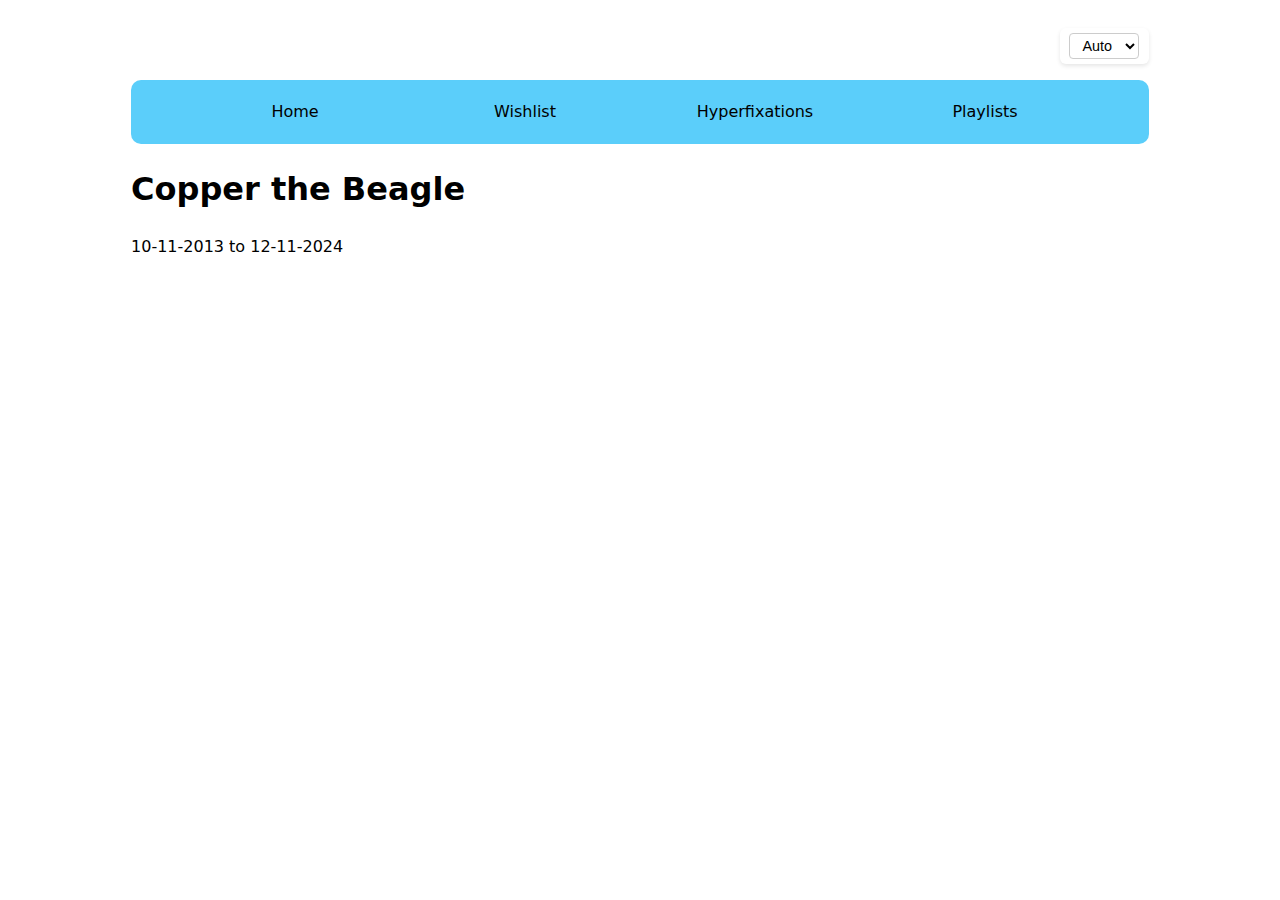
<file: copper/index.html>
<!DOCTYPE html>
<html lang="en">
<head>
    <meta charset="UTF-8">
    <meta name="viewport" content="width=device-width, initial-scale=1.0">
    <title>Copper</title>
    <link rel="stylesheet" href="../style.css">
    <script type="module" src="../global.js"></script>
    <!-- <link rel="apple-touch-icon" sizes="180x180" href="../favicon/apple-touch-icon.png">
    <link rel="icon" type="image/png" sizes="32x32" href="../favicon/favicon-32x32.png">
    <link rel="icon" type="image/png" sizes="16x16" href="../favicon/favicon-16x16.png">
    <link rel="manifest" href="../favicon/site.webmanifest"> -->
</head>
<body>
    <h1>Copper the Beagle</h1>
    <p>10-11-2013 to 12-11-2024</p>
</body>
</html>
</file>
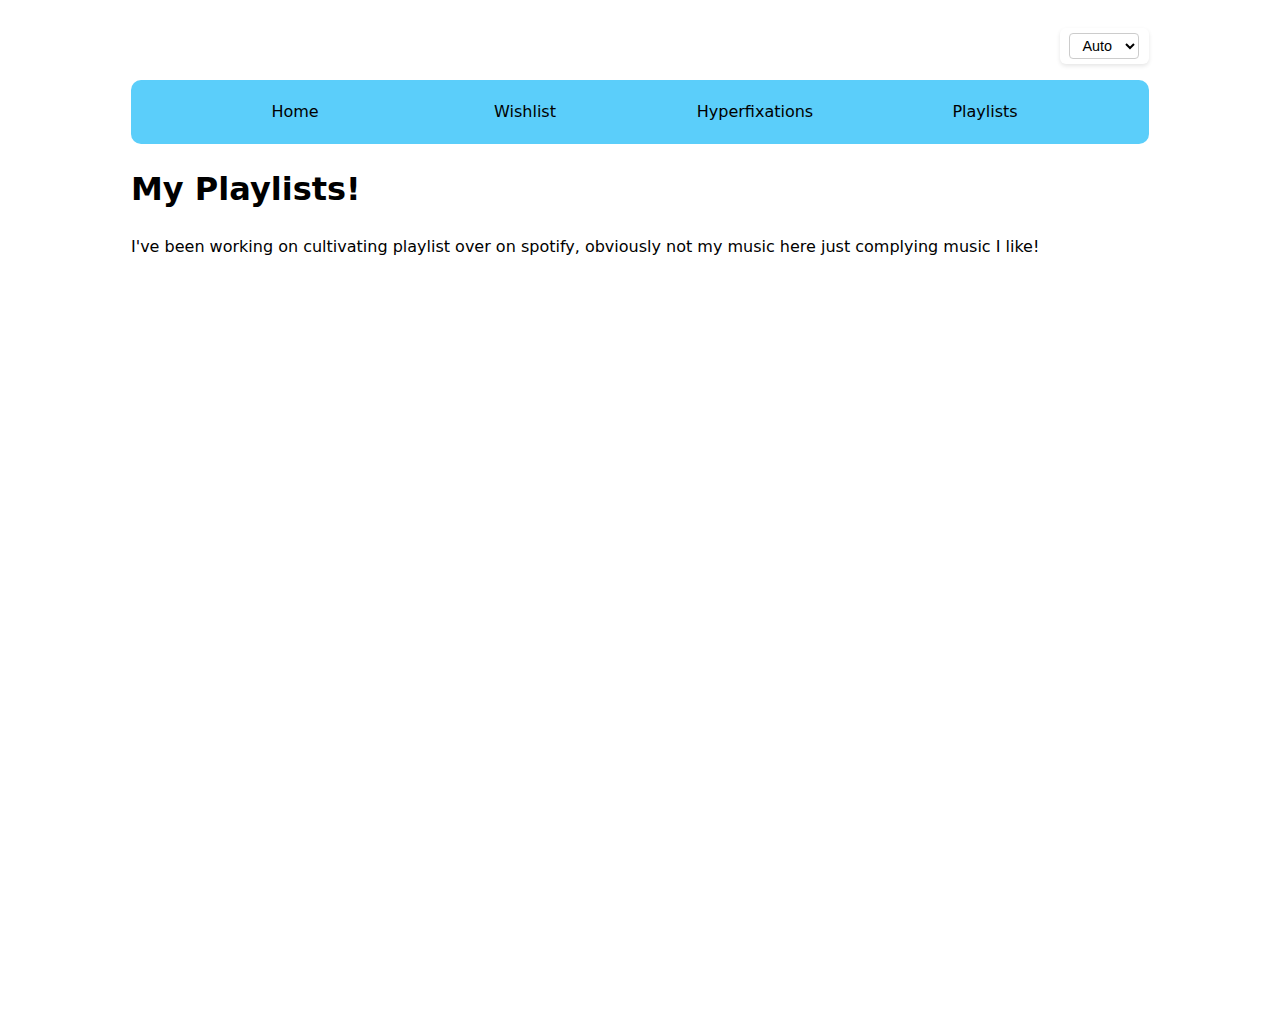
<file: playlist/index.html>
<!DOCTYPE html>
<html lang="en">

<head>
    <meta charset="UTF-8">
    <meta name="viewport" content="width=device-width, initial-scale=1.0">
    <title>Music</title>
    <link rel="stylesheet" href="../style.css">
    <script type="module" src="../global.js"></script>
    <!-- <link rel="apple-touch-icon" sizes="180x180" href="../favicon/apple-touch-icon.png">
    <link rel="icon" type="image/png" sizes="32x32" href="../favicon/favicon-32x32.png">
    <link rel="icon" type="image/png" sizes="16x16" href="../favicon/favicon-16x16.png">
    <link rel="manifest" href="../favicon/site.webmanifest"> -->
</head>

<body>
    <h1>My Playlists!</h1>

    <p>I've been working on cultivating playlist over on spotify, obviously not my music here just complying music I like! </p>
    <iframe style="border-radius:12px"
        src="https://open.spotify.com/embed/playlist/0LhtNS9ofF4lqZeCjR8qDB?utm_source=generator" width="100%"
        height="352" frameBorder="0" allowfullscreen=""
        allow="autoplay; clipboard-write; encrypted-media; fullscreen; picture-in-picture" loading="lazy"></iframe>

    <iframe style="border-radius:12px"
        src="https://open.spotify.com/embed/playlist/3rZwv0SJlrxmFF31liziQ0?utm_source=generator" width="100%"
        height="352" frameBorder="0" allowfullscreen=""
        allow="autoplay; clipboard-write; encrypted-media; fullscreen; picture-in-picture" loading="lazy"></iframe>

</body>
</html>
</file>
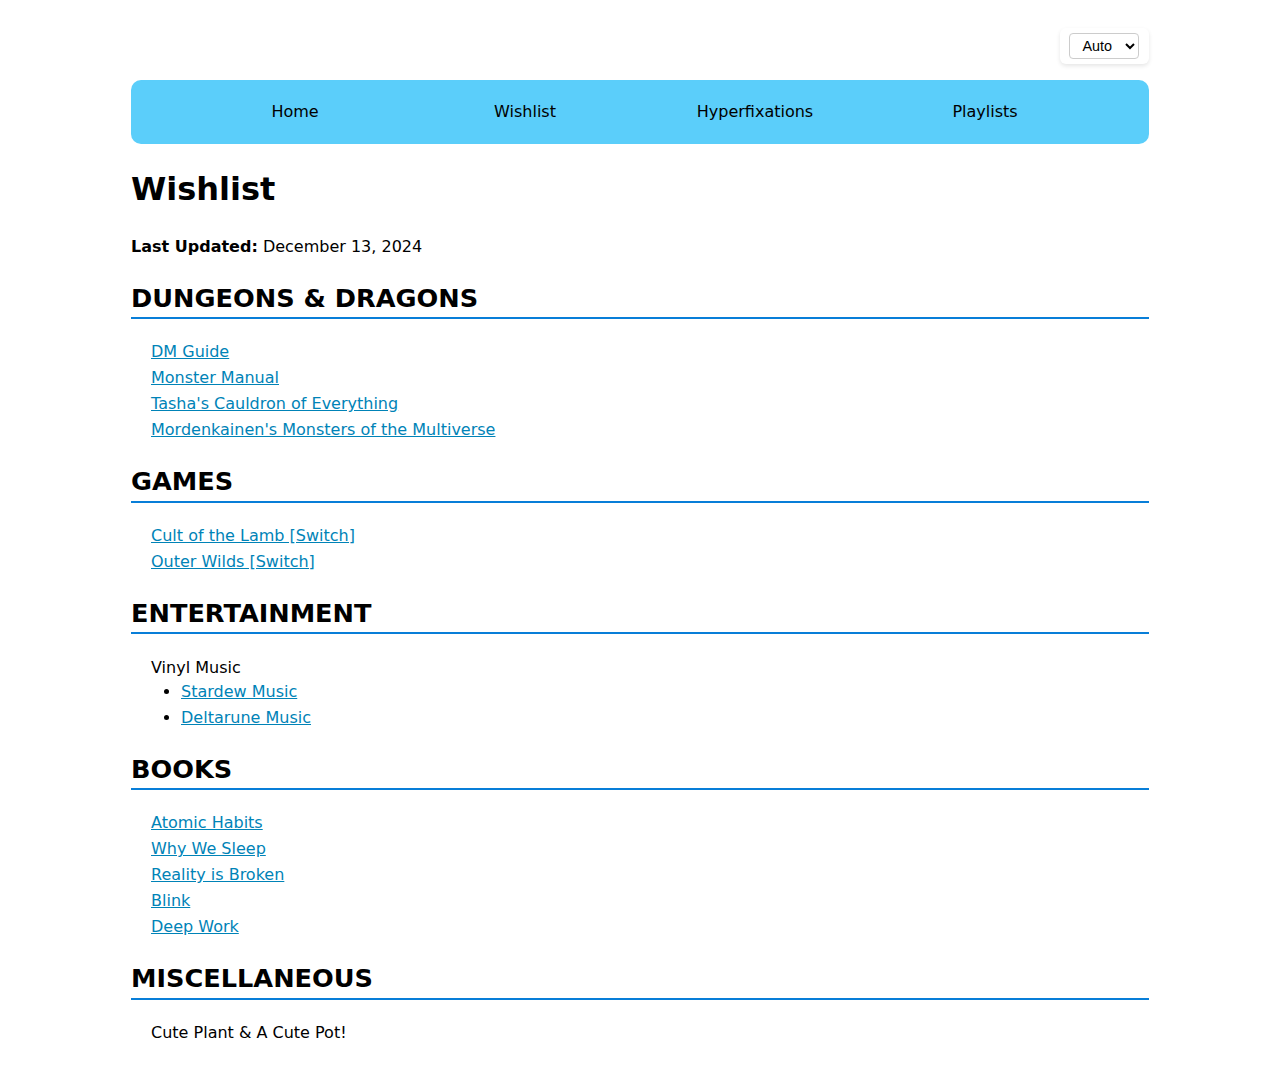
<file: wishlist/index.html>
<!DOCTYPE html>
<html lang="en">
<head>
    <meta charset="UTF-8">
    <meta name="viewport" content="width=device-width, initial-scale=1.0">
    <title>Wishlist</title>
    <link rel="stylesheet" href="../style.css">
    <script type="module" src="../global.js"></script>
    <!-- <link rel="apple-touch-icon" sizes="180x180" href="../favicon/apple-touch-icon.png">
    <link rel="icon" type="image/png" sizes="32x32" href="../favicon/favicon-32x32.png">
    <link rel="icon" type="image/png" sizes="16x16" href="../favicon/favicon-16x16.png">
    <link rel="manifest" href="../favicon/site.webmanifest"> -->
</head>
<body>
    <div class="container">
        <h1>Wishlist</h1>
        <p><strong>Last Updated:</strong> December 13, 2024</p>
        
        <div class="section">
            <h2 onclick="toggleSection(this)">Dungeons & Dragons</h2>
            <div class="section-content">
                <ul>
                    <li><a href="https://marketplace.dndbeyond.com/core-rules/3710000">DM Guide</a></li>
                    <li><a href="https://marketplace.dndbeyond.com/core-rules/3711000">Monster Manual</a></li>
                    <li><a href="https://marketplace.dndbeyond.com/BB-2024-Winter/tashas-cauldron-of-everything">Tasha's Cauldron of Everything</a></li>
                    <li><a href="https://marketplace.dndbeyond.com/BB-2024-Winter/mordenkainen-presents-monsters-of-the-multiverse">Mordenkainen's Monsters of the Multiverse</a></li>
                </ul>
            </div>
        </div>
        
        <div class="section">
            <h2 onclick="toggleSection(this)">Games</h2>
            <div class="section-content">
                <ul>
                    <li><a href="https://www.nintendo.com/store/products/cult-of-the-lamb-switch/">Cult of the Lamb [Switch]</a></li>
                    <li><a href="https://www.nintendo.com/store/products/outer-wilds-switch/">Outer Wilds [Switch]</a></li>
                </ul>
            </div>
        </div>
        
        <div class="section">
            <h2 onclick="toggleSection(this)">Entertainment</h2>
            <div class="section-content">
                <ul>
                    <li> Vinyl Music
                        <ul>
                            <li><a href="https://www.fangamer.com/collections/stardew-valley/products/stardew-valley-complete-ost-vinyl-box-set">Stardew Music</a></li>
                            <li><a href="https://www.fangamer.com/collections/deltarune/products/deltarune-chapter-2-vinyl-soundtrack">Deltarune Music</a></li>
                        </ul>
                    </li>
                </ul>
            </div>
        </div>
        
        <div class="section">
            <h2 onclick="toggleSection(this)">Books</h2>
            <div class="section-content">
                <ul>
                    <li><a href="https://www.amazon.com/gp/product/0735211299">Atomic Habits</a></li>
                    <li><a href="https://www.amazon.com/Why-We-Sleep-Unlocking-Dreams/dp/1501144316">Why We Sleep</a></li>
                    <li><a href="https://www.amazon.com/Reality-Broken-Better-McGonigal-Hardcover/dp/B010WID1XC">Reality is Broken</a></li>
                    <li><a href="https://www.amazon.com/Blink-Power-Thinking-Without/dp/0316010669/ref=tmm_pap_swatch_0?_encoding=UTF8&qid=1694456821&sr=1-1">Blink</a></li>
                    <li><a href="https://www.amazon.com/NEW-Deep-Work-Focused-Success-Distracted/dp/B09VQ2WZ4Y/ref=tmm_pap_swatch_0?_encoding=UTF8&qid=1694456869&sr=1-1">Deep Work</a></li>
                </ul>
            </div>
        </div>

        <div class="section">
            <h2 onclick="toggleSection(this)">Miscellaneous</h2>
            <div class="section-content">
                <ul>
                    <li>Cute Plant & A Cute Pot!</li>
                    
                </ul>
            </div>
        </div>
    </div>
    
    <script>
        function toggleSection(header) {
            let content = header.nextElementSibling;
            content.style.display = content.style.display === "block" ? "none" : "block";
        }
    </script>
</body>
</html>
</file>
<file: style.css>
/* Default (light mode) variables */
:root[data-color-scheme='light'] {
    --background-color: #ffffff;
    --nav-text-color: #000000;
    --text-color: #000000;
    --accent-color: #5BCEFA;
    --hover-color: #F5A9B8;
    --border-color: #ccc;
    --shadow-color: rgba(0, 0, 0, 0.1);
    --note-bg-color: rgba(44, 132, 250, 0.2);
    --note-border-color: #183385;
    --link-color: #0083b7;
}

/* Dark mode overrides */
:root[data-color-scheme='dark'] {
    --background-color: #121212;
    --nav-text-color: #000000;
    --text-color: #e0e0e0;
    --accent-color: #5BCEFA;
    --hover-color: #F5A9B8;
    --border-color: #444;
    --shadow-color: rgba(0, 0, 0, 0.6);
    --note-bg-color: rgba(44, 132, 250, 0.1);
    --note-border-color: #5BCEFA;
    --link-color: #00b7ff;
}

/* Global styles */
body {
    font: 100%/1.5 system-ui;
    max-width: 100ch;
    margin: 0 auto;
    padding: 20px;
    background-color: var(--background-color);
    color: var(--text-color);
}

/* Resume Style */
.contact {
    text-align: center;
}

.contact a {
    color: #007BFF;
    text-decoration: none;
}

.contact a:hover {
    text-decoration: underline;
}

.section {
    margin-bottom: 20px;

    h1,
    h2 {
        text-transform: uppercase;
        border-bottom: 2px solid #087ed8;
        padding-bottom: 0px;
    }

    h1 {
        font-size: 2rem;
        text-align: center;
    }

    h2 {
        font-size: 1.6rem;
        margin-top: 20px;
    }

    ul {
        list-style: none;
        padding-left: 20px;
    }

    li {
        margin-bottom: 2px;
    }

    ul ul {
        list-style-type: disc;
        padding-left: 30px;
    }

    a {
        color: var(--link-color);
    }

    .subheading {
        font-size: 1.3rem;
        font-weight: bold;
        display: flex;
        justify-content: space-between;
        padding-top: 8px;
    }

    .subheading :nth-child(2) {
        color: var(--text-color);
        font-style: italic;
        font-weight: normal;
        font-size: 1rem;
    }

    .details {
        font-style: italic;
        font-size: 1rem;
        color: gray;
    }

    .skills {
        display: flex;
        flex-wrap: wrap;
        gap: 10px;
    }

    .skills span {
        background-color: #f0f0f0;
        color: var(--nav-text-color);
        padding: 5px 10px;
        border-radius: 5px;
    }

    #note {
        color: var(--border-color);
        margin-top: 0px;
        margin-bottom: 0px;
    }

    /* Responsive Adjustments */
    @media (max-width: 768px) {
        body {
            font-size: 0.9rem;
            padding: 15px;
        }

        h1 {
            font-size: 1.6rem;
            text-align: center;
        }

        h2 {
            font-size: 1.3rem;
            margin-top: 20px;
        }

        .skills {
            justify-content: center;
        }

        .subheading {
            flex-direction: column;
            align-items: left;
            text-align: left;
            font-size: 1.1rem;
            padding-top: 8px;
        }

        .subheading :nth-child(2) {
            color: var(--text-color);
            font-style: italic;
            font-weight: normal;
            font-size: 0.7rem;
        }

        .details {
            font-style: italic;
            font-size: 0.8rem;
            color: gray;
        }
    }
}

img {
    border-radius: 30px;
    box-shadow: 0 4px 8px var(--shadow-color);
    transform: scale(1);
    transition: transform 0.3s ease-in-out;
    width: min(100%, 500px);
    height: auto;
}

img:hover {
    transform: scale(1.02);
}

article {
    transition: transform 0.3s ease-in-out;
}

article:hover {
    transform: scale(1.02);
}

/* ----------------------------- Projects ----------------------------- */
.projects {
    display: grid;
    grid-template-columns: repeat(auto-fill, minmax(15em, 1fr));
    gap: 1em;
}

.projects article {
    display: grid;
    grid-template-rows: auto;
    grid-row: span 3;
    gap: 0.5em;
    background-color: var(--background-color);
    border: 1px solid var(--border-color);
    border-radius: 8px;
    padding: 1em;
    box-shadow: 0 4px 8px var(--shadow-color);
}

.projects article img {
    width: 100%;
    height: auto;
    border-radius: 8px;
}

.projects article h2 {
    margin-top: 0;
    margin-bottom: 0;
}

.projects article h2,
.projects article p {
    color: var(--text-color);
}

.projects article p {
    margin: 0.5em 0 0;
}

.project-year {
    color: rgb(100, 100, 100);
    font-family: Baskerville, serif;
    font-variant-numeric: oldstyle-nums;
    font-size: 1em;
}

/* ----------------------------- Pie Char ----------------------------- */
.chart-container {
    display: flex;
    align-items: center;
    justify-content: center;
    gap: 1.5em;
    /* Space between chart and legend */
    max-width: 50em;
    margin: auto;
    flex-wrap: nowrap;
    /* Prevents stacking */
    margin-bottom: 1.2em;
    /* Add extra space below */
}

/* Pie chart scaling */
#projects-pie-plot {
    width: clamp(150px, 25vw, 250px);
    /* Dynamic size, but not too small or too large */
    height: clamp(150px, 25vw, 250px);
    flex-shrink: 0;
    /* Prevents excessive shrinking */
}


path {
    cursor: pointer;
    transition: opacity 300ms ease-in-out, fill 200ms ease-in-out;
}

/* Dim other slices when one is hovered */
#projects-pie-plot:has(path:hover) path:not(:hover) {
    opacity: 0.5;
}

/* Highlight selected wedge */
path.selected {
    fill: oklch(60% 45% 0) !important;
}


/* Legend container - dynamically resizes */
.legend {
    display: flex;
    flex-wrap: wrap;
    gap: 0.5em;
    /* Reduce gap for small screens */
    padding: 0.6em;
    border: 1px solid var(--border-color);
    border-radius: 8px;
    background-color: var(--note-bg-color);
    max-width: 100%;
    /* Prevents it from being too large */
}

/* Legend items resize based on content */
.legend-item {
    display: flex;
    align-items: center;
    gap: 0.5em;
    padding: 0.3em 0.6em;
    /* Tighter padding */
    white-space: nowrap;
    /* Prevents awkward multi-line wrapping */
    /* background: var(--background-color); Optional: Keeps contrast */
    border-radius: 6px;
    /* Rounded edges */
    font-size: clamp(0.8rem, 1vw, 1rem);
    /* Adjusts size based on screen */
}

/* Swatches (Color Indicators) - Fixed Size */
.swatch {
    width: 0.8em;
    height: 0.8em;
    background-color: var(--color);
    border-radius: 50%;
    display: inline-block;
    flex-shrink: 0;
    /* Prevents shrinking */
}

/* Responsive adjustments for very small screens */
@media (max-width: 600px) {
    .chart-container {
        max-width: 100%;
        gap: 0.6em;
    }

    .legend {
        justify-content: center;
        max-width: 80%;
        gap: 0.3em;
        padding: 0.4em;
    }

    .legend-item {
        font-size: 0.9rem;
        /* Slightly smaller font on small screens */
        padding: 0.2em 0.5em;
        /* Less padding to fit more content */
    }
}

/* ----------------------------- Search Bar ----------------------------- */
.search-container {
    width: 100%;
    display: flex;
    justify-content: center;
    padding: 1em 0;
}

/* Search Bar Styling */
.searchBar {
    width: 90%;
    /* Takes most of the screen width */
    max-width: 40em;
    /* Prevents excessive width */
    padding: 0.8em 1em;
    font-size: 1rem;
    border: 2px solid var(--border-color);
    border-radius: 8px;
    background-color: var(--background-color);
    color: var(--text-color);
    box-shadow: 0px 2px 5px var(--shadow-color);
    outline: none;
    transition: all 0.3s ease-in-out;
}

/* On focus, make the search bar pop */
.searchBar:focus {
    border-color: var(--accent-color);
    box-shadow: 0px 4px 10px var(--shadow-color);
}

/* Ensure it fits light/dark mode */
:root[data-color-scheme="light"] .searchBar {
    border-color: #ccc;
}

:root[data-color-scheme="dark"] .searchBar {
    border-color: #444;
}


/* ----------------------------- Navbar ----------------------------- */
.navbar {
    background-color: var(--accent-color);
    overflow: hidden;
    display: flex;
    flex-wrap: wrap;
    justify-content: center;
    padding: 10px 0;
    border-radius: 10px;
}

.navbar a {
    color: var(--nav-text-color);
    text-decoration: none;
    padding: 10px 15px;
    font-size: 1rem;
    text-align: center;
    flex: 1;
    max-width: 200px;
    transition: background-color 0.3s ease, color 0.3s ease;
}

.navbar a:hover {
    /* background-color: var(--hover-color); */
    color: #ffffff;
    border-radius: 8px;
}

.current {
    background-color: var(--hover-color);
    color: var(--text-color);
    border-radius: 30px;
}

@media (max-width: 510px) {
    .navbar {
        flex-direction: column;
        align-items: center;
        width: 90vw;
        max-width: 600px;
        min-width: 210px;
    }

    .navbar a {
        width: 70vw;
        max-width: 600px;
        min-width: 100px;
        padding: 2.3vw;
    }
}

/* ----------------------------- Forms ----------------------------- */
form * {
    box-sizing: border-box;
}

form {
    max-width: 600px;
    margin: 2rem auto;
    background-color: var(--background-color);
    border: 1px solid var(--border-color);
    box-shadow: 0 4px 8px var(--shadow-color);
    border-radius: 8px;
    padding: 1.5rem;
    color: var(--text-color);
}

form label {
    display: block;
    margin-block: 0.1rem;
    font-weight: bold;
}

form input,
form textarea,
form button {
    display: block;
    width: 100%;
    background-color: var(--background-color);
    color: var(--text-color);
    margin-bottom: 1rem;
    margin-block: 0.5rem;
    border: 1px solid var(--border-color);
    border-radius: 4px;
    padding: 0.75rem;
    font-size: 1rem;
}

form input:focus,
form textarea:focus,
form button:focus {
    outline: none;
    border-color: var(--accent-color);
    box-shadow: 0 0 5px var(--accent-color);
}

form textarea {
    min-height: 100px;
    resize: vertical;
}

form button {
    background-color: var(--accent-color);
    color: var(--text-color);
    font-weight: bold;
    cursor: pointer;
    border: none;
    transition: background-color 0.3s ease;
    padding: 0.75rem;
}

form button:hover {
    background-color: var(--hover-color);
}

/* ----------------------------- Notes ----------------------------- */
p.note,
blockquote.note {
    background: var(--note-bg-color);
    border-left: 4px solid var(--note-border-color);
    border-radius: 4px;
    box-shadow: 0 1px 2px var(--shadow-color), 0 3px 10px var(--shadow-color);
    padding: 0.8rem;
    color: var(--text-color);
}

p.note::before,
blockquote.note::before {
    color: var(--note-border-color);
    content: "Note";
    display: block;
    font-weight: bold;
    text-transform: uppercase;
    font-size: 0.75em;
    padding-bottom: 0.125rem;
}

/* ----------------------------- Profile ----------------------------- */
#profile-stats {
    display: flex;
    align-items: center;
    gap: 30px;
    padding: 15px;
    max-width: 600px;
}

#profile-stats img {
    width: 150px;
    height: auto;
    border-radius: 50%;
    box-shadow: 0 4px 8px var(--shadow-color);
}

#profile-stats dl {
    display: grid;
    grid-template-columns: repeat(2, 1fr);
    grid-template-rows: auto auto;
    gap: 10px 40px;
    text-align: center;
}

#profile-stats dt {
    font-weight: bold;
    grid-row: 1;
}

#profile-stats dd {
    grid-row: 2;
    font-size: 1.2em;
    font-weight: bold;
    margin: 0;
}

@media (max-width: 600px) {
    #profile-stats {
        flex-direction: column;
        align-items: center;
        gap: 10px;
    }

    #profile-stats dl {
        grid-template-columns: repeat(1, 1fr);
        gap: 10px;
    }
}

/* Theme Selector */
.theme-container {
    display: flex;
    justify-content: flex-end;
    margin-top: 0.5rem;
    margin-bottom: 1rem;
}

/* Compact Dropdown */
.color-scheme {
    background: var(--background-color);
    padding: 0.3rem 0.6rem;
    border-radius: 6px;
    box-shadow: 0px 2px 4px var(--shadow-color);
}

/* Dropdown Styling */
#theme-switcher {
    font-size: 0.9rem;
    padding: 0.2rem 0.5rem;
    border-radius: 4px;
    border: 1px solid var(--border-color);
    background: var(--background-color);
    color: var(--text-color);
    cursor: pointer;
    transition: all 0.2s ease-in-out;
}

/* Hover & Focus Effects */
#theme-switcher:hover,
#theme-switcher:focus {
    border-color: var(--accent-color);
    box-shadow: 0px 3px 6px var(--shadow-color);
    outline: none;
}

/* ------------------------------ Stats ----------------------------------- */
.stats-row {
    display: flex;
    flex-wrap: wrap;
    gap: 20px;
    justify-content: center;
    padding: 10px;
    background: var(--border-color);
    border-radius: 10px;
}

.stat-block {
    display: flex;
    flex-direction: column;
    align-items: center;
    padding: 10px;
    background: var(--note-bg-color);
    border-radius: 8px;
    box-shadow: 2px 2px 5px rgba(0, 0, 0, 0.1);
    min-width: 120px;
}

.stat-label {
    font-weight: bold;
    color: var(--color);
}

.stat-value {
    font-size: 1.2em;
    color: #007bff;
}

.tooltip {
    position: absolute;
    display: none;
    background-color: rgba(255, 255, 255, 0.9);
    box-shadow: 2px 4px 10px rgba(0, 0, 0, 0.2);
    border-radius: 8px;
    padding: 0.75em 1em;
    font-size: 14px;
    color: #333;
    max-width: 250px;
    backdrop-filter: blur(5px);
    pointer-events: none;
    /* Prevents interfering with mouse events */
    transition: opacity 0.2s ease-in-out;
    z-index: 1000;
    /* Ensures it appears above other elements */
}

dl.info {
    /* Keep existing styles */
    transition-duration: 300ms;
    transition-property: opacity, visibility;
}

dl.info[hidden]:not(:hover, :focus-within) {
    opacity: 0;
    visibility: hidden;
}


dl.info dt {
    font-weight: bold;
    color: #666;
}

.tooltip a {
    color: #007bff;
    text-decoration: none;
    font-weight: bold;
}

.tooltip a:hover {
    text-decoration: underline;
}

.gridlines line {
    stroke: #ddd;
    opacity: 50%;
    stroke-dasharray: 4 4;
}

.gridlines path {
    display: none;
}

.axis text {
    font-size: 12px;
    fill: #333;
}

.axis line {
    stroke: #666;
    /* Slightly darker than gridlines */
}

.axis path {
    stroke: #666;
    stroke-width: 1.5px;
}


circle {
    transition: 200ms;
    transform-origin: center;
    transform-box: fill-box;
}

circle:hover {
    transform: scale(1.5);
}

@keyframes marching-ants {
    to {
        stroke-dashoffset: -8;
        /* Moves the dashed border */
    }
}

.selection {
    fill-opacity: 0.1;
    /* Slightly visible background */
    stroke: black;
    /* Black border */
    stroke-opacity: 0.7;
    /* Slightly transparent stroke */
    stroke-dasharray: 5 3;
    /* Dashed stroke pattern */
    animation: marching-ants 2s linear infinite;
    /* Moving dashes */
}

circle.selected {
    fill: #ff6b6b;
    /* Highlighted red */
    stroke: black;
    stroke-width: 2;
}

#selection-count {
    font-weight: bold;
    margin-top: 10px;
    font-size: 1.2em;
}

#language-breakdown-container {
    width: 100%;
    min-height: 80px;
    /* Ensures it never collapses */
    margin-top: 10px;
    padding: 10px;
    background: var(--border-color);
    border-radius: 8px;
    box-shadow: 0px 2px 5px rgba(0, 0, 0, 0.1);
    display: flex;
    justify-content: center;
    align-items: center;
}

.language-breakdown-row {
    display: flex;
    flex-wrap: nowrap;
    /* Ensure they stay in a row */
    justify-content: space-between;
    /* Distribute evenly */
    width: 100%;
    gap: 15px;
    /* Adds space between elements */
    padding: 10px;
}

.language-box {
    background: linear-gradient(135deg, #6d83f2, #4b6cb7);
    color: white;
    padding: 12px;
    border-radius: 6px;
    font-size: 1em;
    font-weight: bold;
    text-align: center;
    flex: 1;
    /* Ensures all boxes expand to fill available space */
    max-width: 250px;
    /* Prevents them from getting too large */
    min-width: 120px;
    /* Ensures they don’t shrink too much */
    transition: transform 0.2s ease-in-out;
    box-shadow: 2px 2px 5px rgba(0, 0, 0, 0.15);
}

.language-box:hover {
    transform: scale(1.05);
}


.language-name {
    font-size: 1.2em;
    text-transform: uppercase;
}

.language-lines,
.language-percent {
    font-size: 0.9em;
    font-weight: normal;
    opacity: 0.9;
}
</file>
